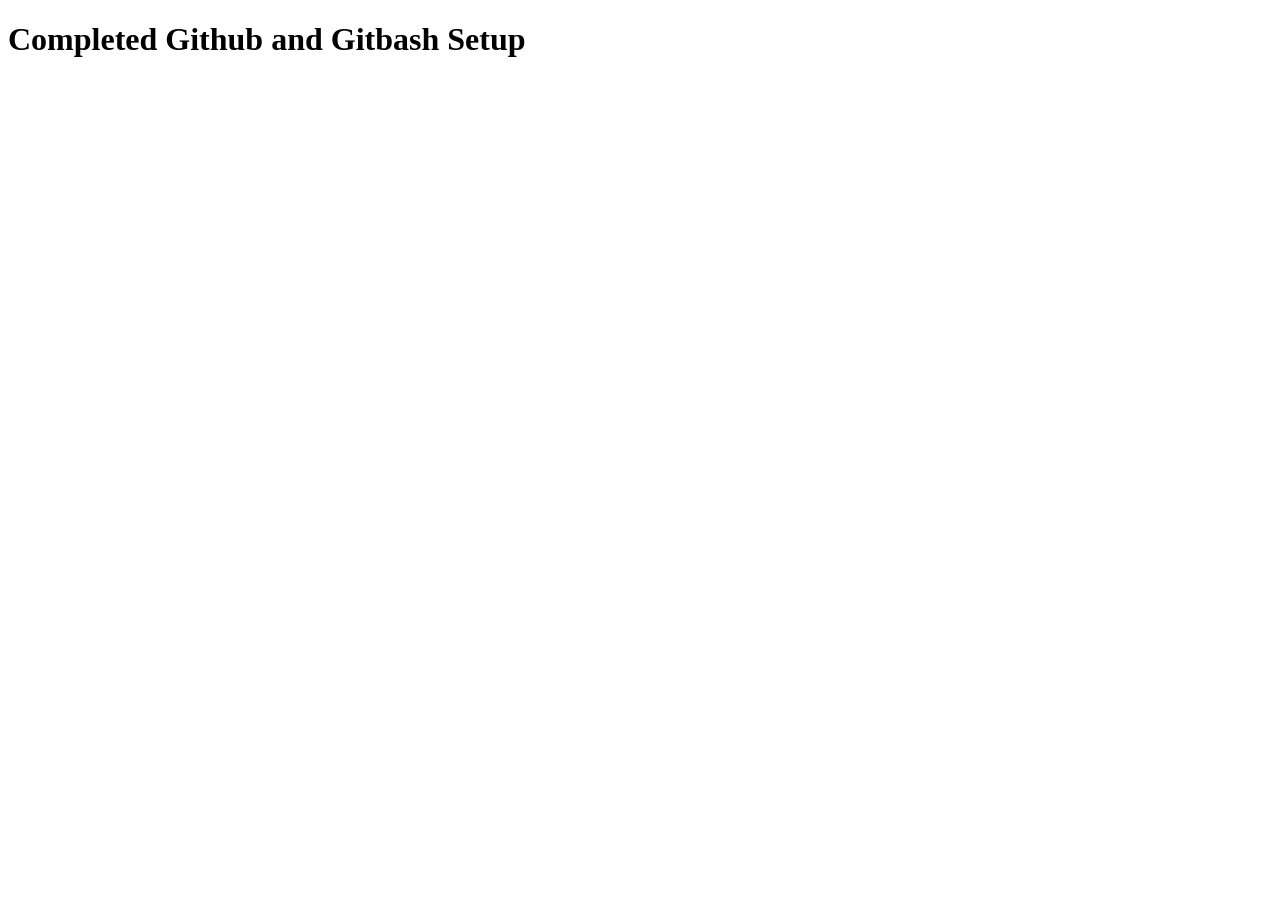
<file: index.html>
<!DOCTYPE html>
<html lang="en">

<head>
    <meta charset="UTF-8">
    <meta name="viewport" content="width=device-width, initial-scale=1.0">
    <title>Web Development Course</title>
</head>

<body>

    <h1>Completed Github and Gitbash Setup</h1>
</body>

</html>
</file>
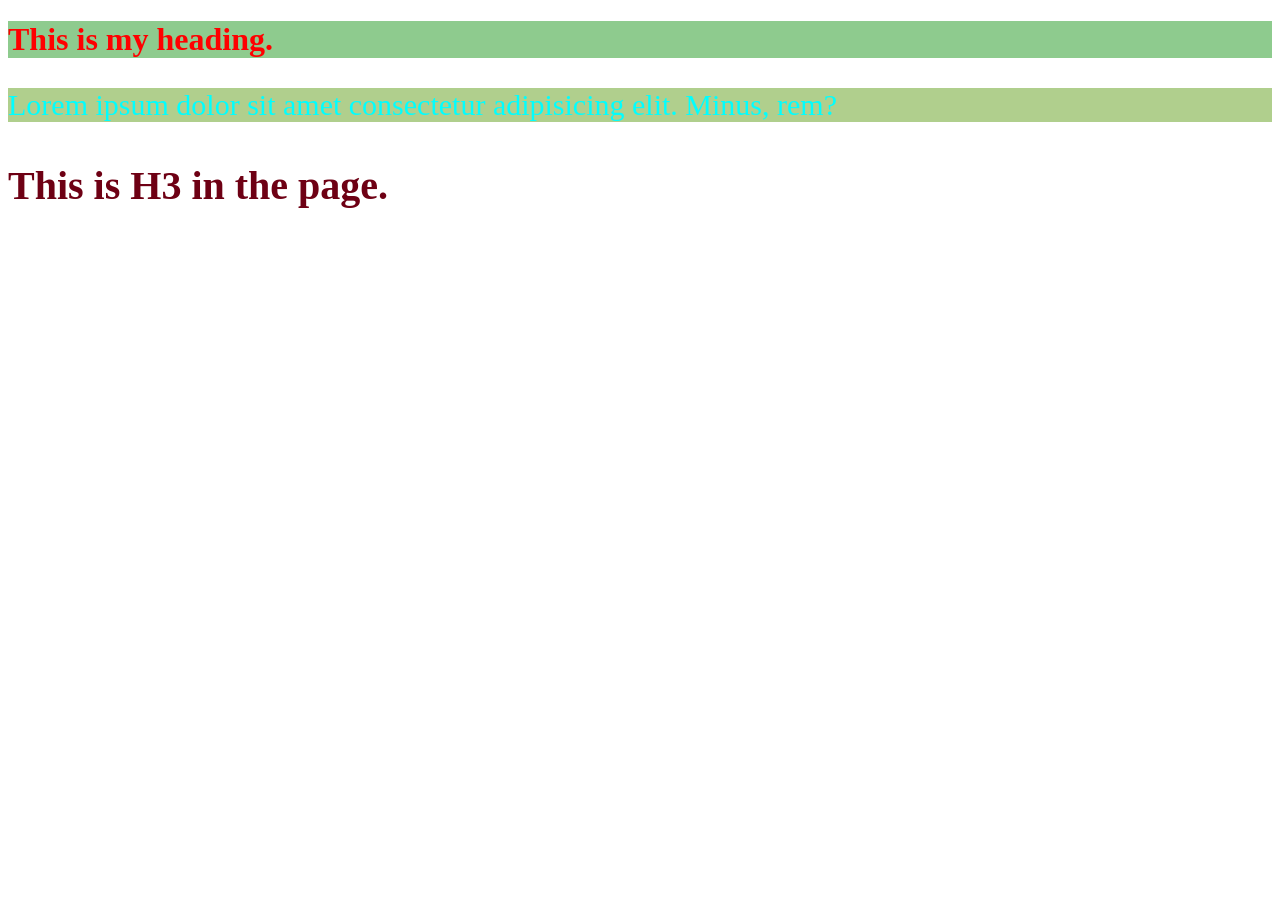
<file: CSS/001.Intro/index.html>
<!DOCTYPE html>
<html lang="en">

<head>
    <meta charset="UTF-8">
    <meta name="viewport" content="width=device-width, initial-scale=1.0">
    <title>CSS Intro</title>
    <!-- External CSS -->
    <link rel="stylesheet" href="style.css">
    <!-- Cascading Style Sheets -->
</head>

<body>

    <!-- Inline CSS -->
    <h1 style="color:red;background-color: rgb(142, 203, 142);">This is my heading.</h1>

    <!-- Internal CSS -->
    <style>
        p {
            color: aqua;
            font-size: 30px;
            background-color: rgb(176, 207, 141);
        }
    </style>

    <p>Lorem ipsum dolor sit amet consectetur adipisicing elit. Minus, rem?</p>


    <h3>This is H3 in the page.</h3>
</body>

</html>
</file>
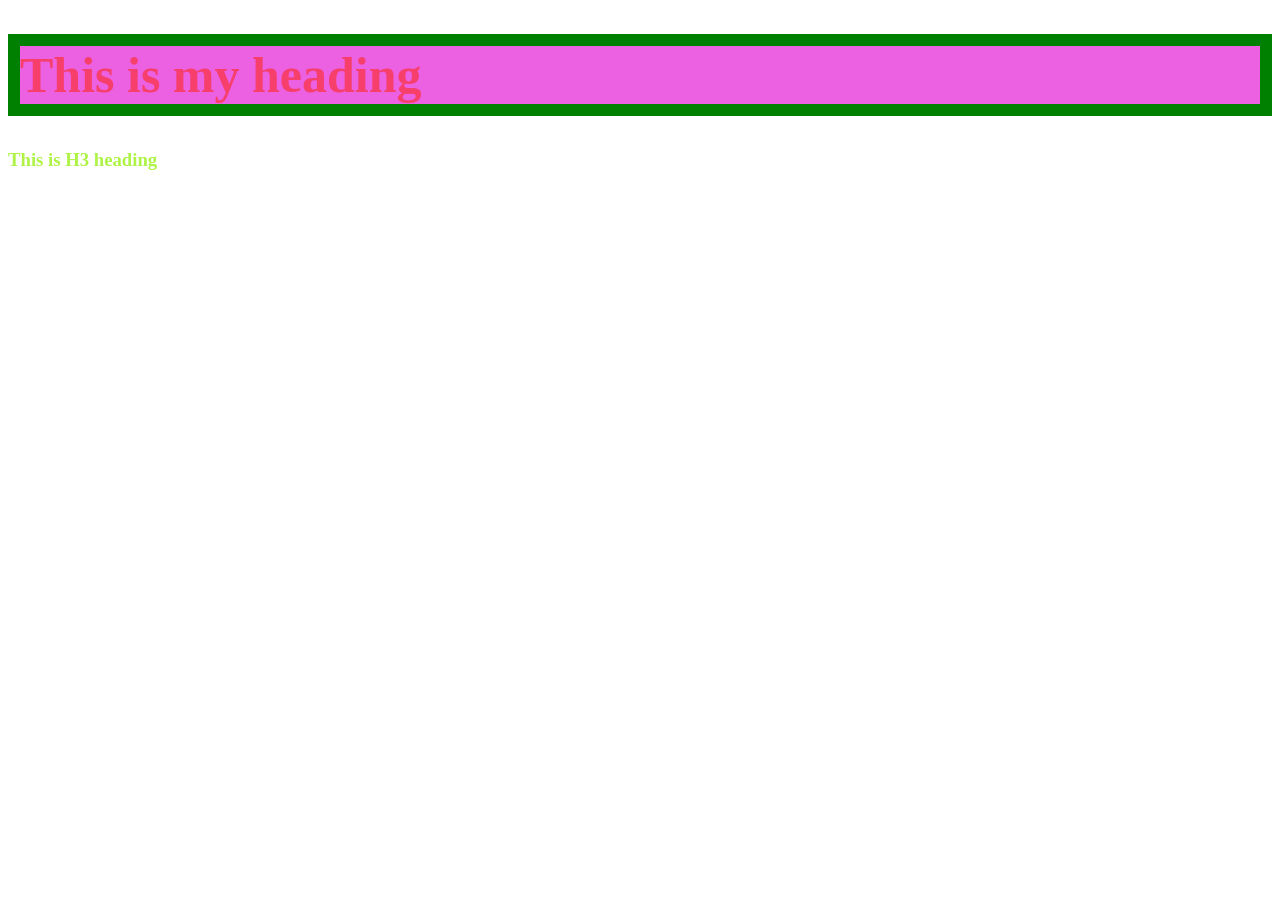
<file: CSS/002.Color/index.html>
<!DOCTYPE html>
<html lang="en">

<head>
    <meta charset="UTF-8">
    <meta name="viewport" content="width=device-width, initial-scale=1.0">
    <title>CSS Colors</title>
    <link rel="stylesheet" href="styles.css">
</head>

<body>

    <!-- <h1 style="color:blue">CSS Colors</h1>
    <p style="color:green">Green</p>
    <p style="color:yellow">Yellow</p>
    <p style="color:red">Red</p> -->
    <!-- 
    <style>
        h1 {
            color: blue;
        }

        p {
            color: green;
        }
    </style> -->
    <!-- <h1>CSS Colors</h1>
    <p>Green</p> -->
    <!-- <p style="color:yellow">Yellow</p>
    <p style="color:red">Red</p> -->

    <!-- <h3>Heading gets color from css file</h3> -->

    <style>
        h1 {
            color: rgba(255, 40, 30, 0.6);
            font-size: 50px;
            background-color: rgb(235, 97, 226);
            border: 12px solid green;
        }

        h3 {
            color: coral;
            /* Black */
            color: rgb(0, 0, 0);
            /* White */
            /* color: rgb(255, 255, 255); */

            /* any random color */
            /* color: rgba(132, 233, 127, 0.5); */
            color: #367aef;
            color: #aef345;
            /* color: #000000;
            color: #ffffff; */
        }
    </style>
    <h1>This is my heading</h1>
    <h3>This is H3 heading</h3>
</body>

</html>



<!-- CSS  - Cascading Style Sheet -->

<!-- 
tagname {
    propertyName:"propertyValue";
}

colors - can be applied to - text (heading, links, table, forms) ,background,
-->

<!-- How we can apply colors to elements:
1. color kewyword : red, yellow 
2. RGB - RED GREEN BLUE - rgb(0-255,0-255,0-255) , rgba(0-255,0-255,0-255,0-1)
3. HEXADECIMAL Values : 0-9, a-f or A-F 
4. HSL - Hue Saturation Lightness
-->
</file>
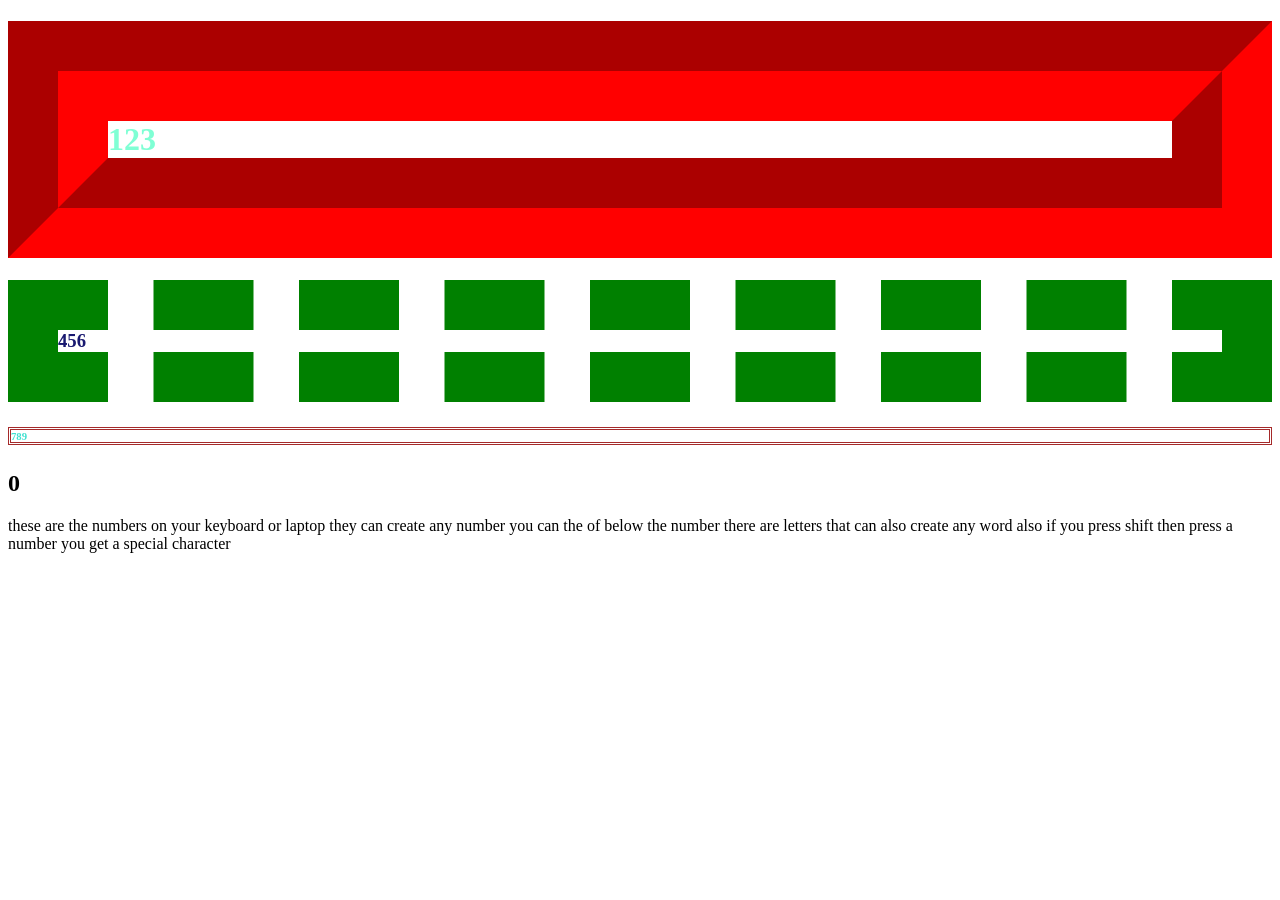
<file: CSS/003.Border/index.html>
<!DOCTYPE html>
<html lang="en">

<head>
    <meta charset="UTF-8">
    <meta name="viewport" content="width=device-width, initial-scale=1.0">
    <title>Borders in HTML</title>
    <link rel="stylesheet" href="border.css">
</head>

<body>
    <!-- <h1>This is H1 heading</h1>
    <p>Lorem ipsum dolor sit amet consectetur adipisicing elit. Asperiores, harum?</p>
    <a href="#">Google</a>

    <h3>This is my Heading H3</h3>


    <img src="https://png.pngtree.com/png-clipart/20240810/original/pngtree-flying-cup-of-coffee-with-splash-and-png-image_15739217.png"
        alt=""> -->
    <h1>123</h1>
    <h3>456</h3>   
    <h6>789</h6> 
    <h2>0</h2>
    <p>these are the numbers on your keyboard or laptop they can create any number you can the of below the number there are letters that can also create any word also if you press shift then press a number you get a special character</p>
</body>

</html>
</file>
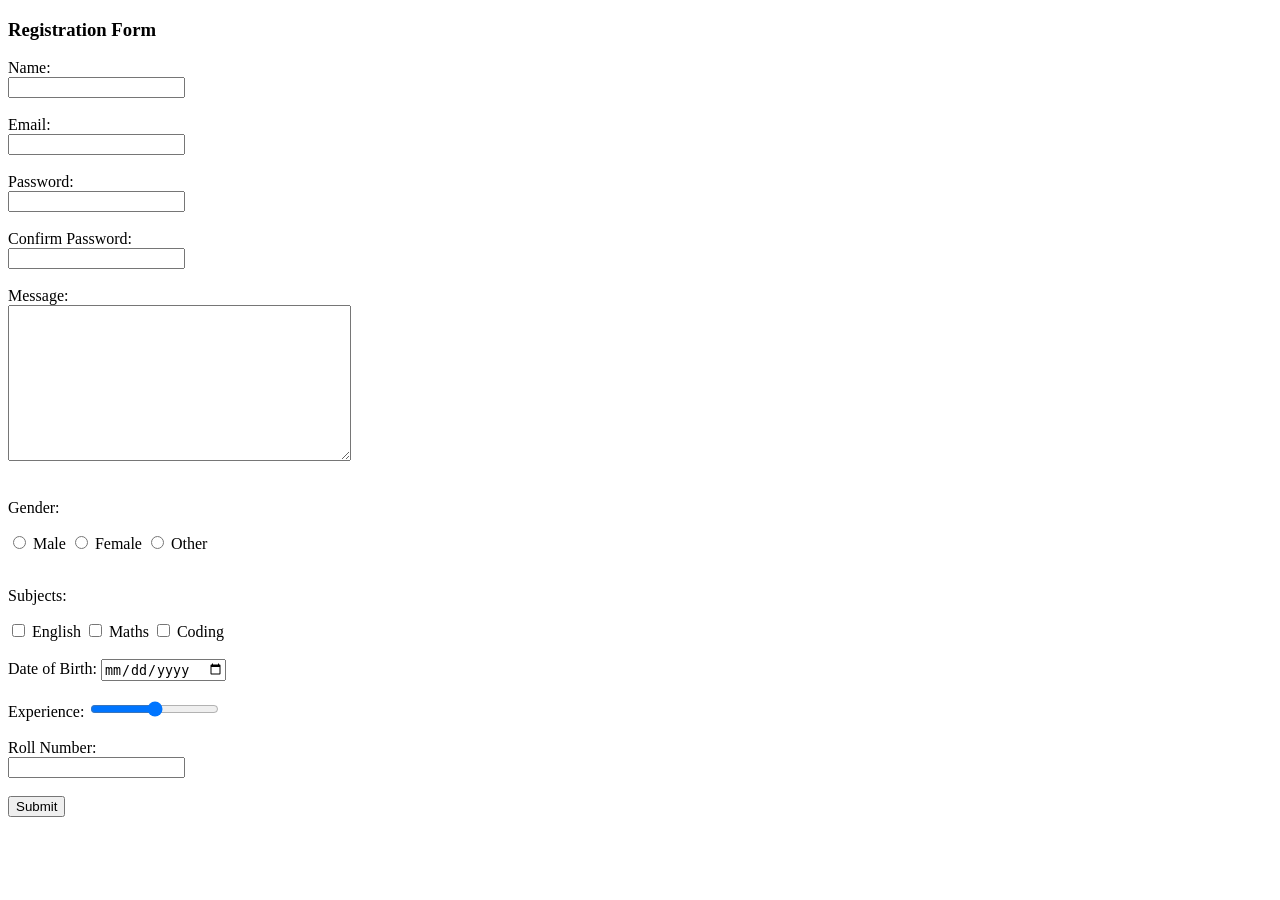
<file: completeForm.html>
<!DOCTYPE html>
<html lang="en">

<head>
    <meta charset="UTF-8">
    <meta name="viewport" content="width=device-width, initial-scale=1.0">
    <title>Working Form</title>
</head>

<body>
    <form action="">
        <!-- Name -->
        <h3>Registration Form</h3>
        <label for="name">Name: </label> <br>
        <input type="text" name="name" id="name"> <br><br>
        <label for="email">Email: </label> <br>
        <input type="email" name="email" id="email"><br><br>
        <label for="password">Password: </label> <br>
        <input type="password" name="password" id="password"><br><br>
        <label for="confirmPassword">Confirm Password: </label> <br>
        <input type="confirmPassword" name="confirmPassword" id="confirmPassword"><br><br>
        <label for="message">Message:</label> <br>
        <textarea name="message" id="message" rows="10" cols="40"></textarea> <br><br>

        <!-- Radio Button -->

        <p>Gender: </p>
        <input type="radio" id="male" name="gender">
        <label for="male">Male</label>

        <input type="radio" name="gender" id="female">
        <label for="female">Female</label>

        <input type="radio" name="gender" id="other">
        <label for="other">Other</label>

        <br><br>
        <!-- Checkboxes -->
        <p>Subjects:</p>
        <input type="checkbox" id="english" name="english">
        <label for="english">English</label>

        <input type="checkbox" name="maths" id="maths">
        <label for="maths">Maths</label>

        <input type="checkbox" name="coding" id="coding">
        <label for="coding">Coding</label> <br><br>


        <!-- DOB - Date-Calendar -->
        <label for="age">Date of Birth:</label>
        <input type="date" id="age" name="age">

        <br><br>

        <label for="exp">Experience:</label>
        <input type="range" name="exp" id="exp">
        <br><br>


        <label for="rNum">Roll Number: </label> <br>
        <input type="number" name="rNum" id="rNum">


        <br><br>

        <input type="button" value="Submit">

    </form>
</body>

</html>
</file>
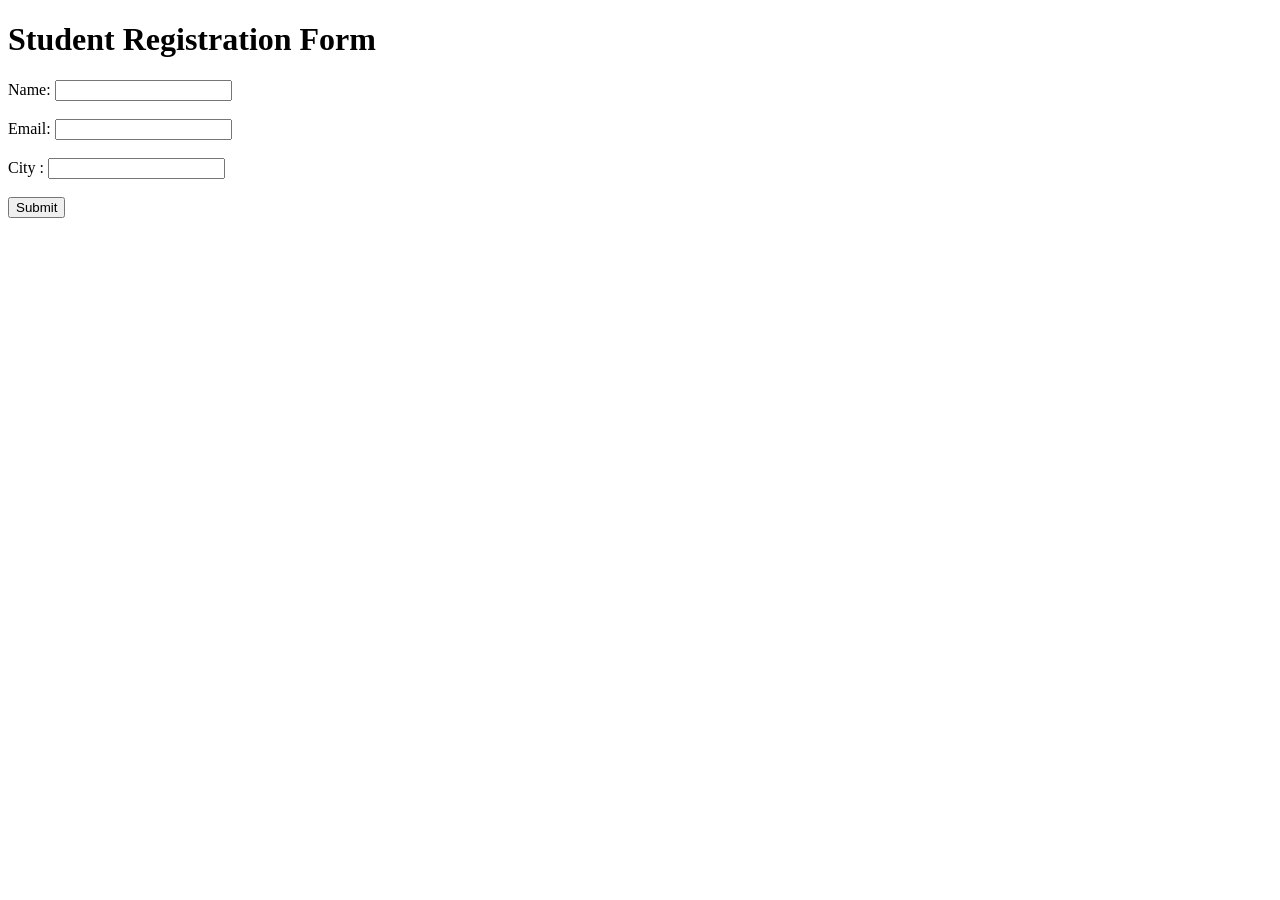
<file: form.html>
<!DOCTYPE html>
<html lang="en">

<head>
    <meta charset="UTF-8">
    <meta name="viewport" content="width=device-width, initial-scale=1.0">
    <title>Forms in HTML</title>
</head>

<body>
    <h1>Student Registration Form</h1>

    <!-- input -->
    <label for="">Name: </label>
    <input type="text">

    <br><br>
    <label for="">Email: </label>
    <input type="email">

    <br> <br>
    <label for="">City :</label>
    <input type="text">
    <!-- <input type="text" placeholder="Enter your city name"> -->

    <br>
    <br>
    <input type="button" value="Submit">
</body>

</html>
</file>
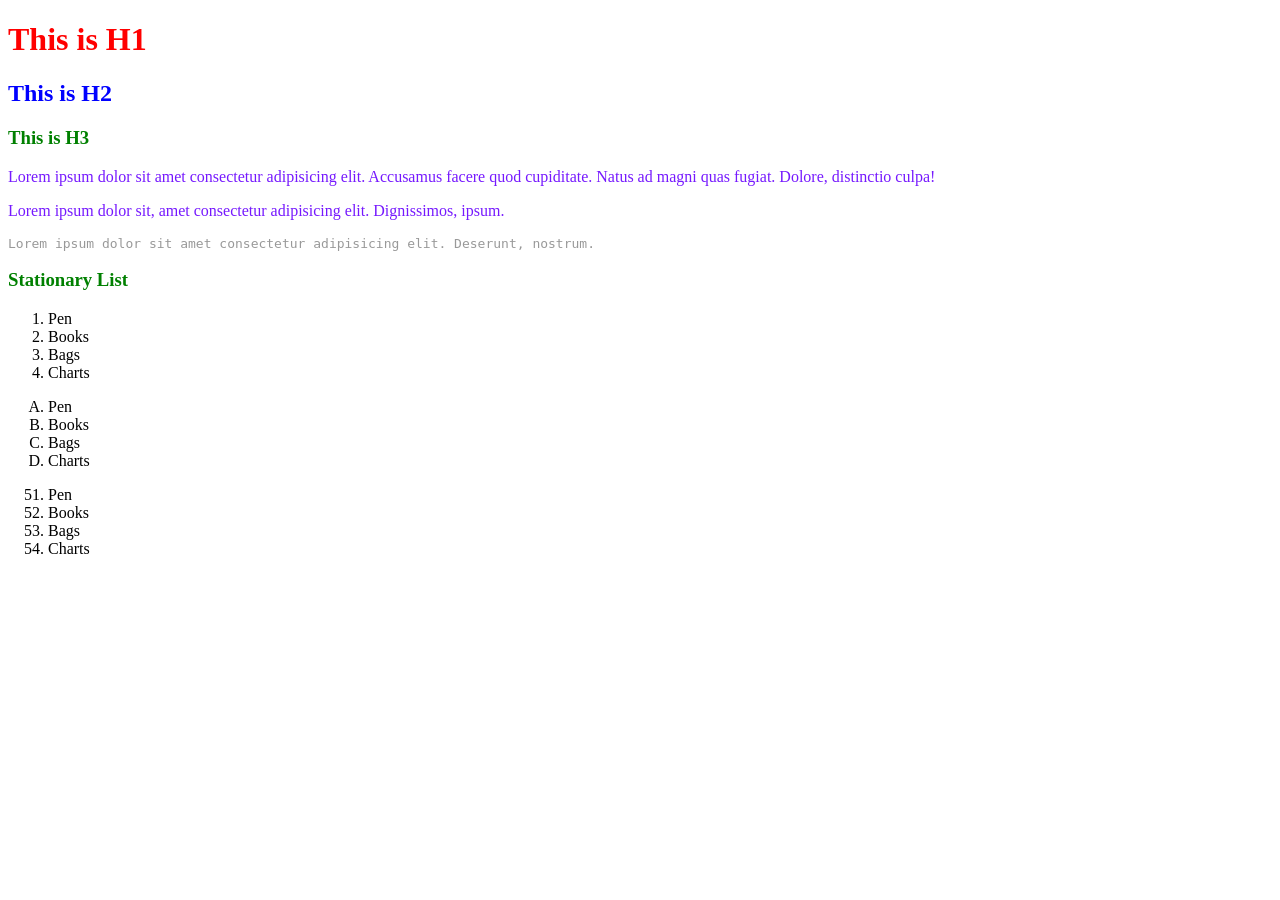
<file: CSS/002.Color/colors.html>
<!DOCTYPE html>
<html lang="en">

<head>
    <meta charset="UTF-8">
    <meta name="viewport" content="width=device-width, initial-scale=1.0">
    <title>Colors Practice</title>
</head>
<style>
    h1{
        color:red;
    }
    h2{
        color: blue;
    }
    h3{
        color: green;
    }
    p{
        color: rgb(118,25,254);
    }
    pre{
        color: #999999;
    }
    ul{
        color: #ffff00;
    }
</style>
<body>
    <h1>This is H1</h1>
    <h2>This is H2</h2>
    <h3>This is H3</h3>

    <p>Lorem ipsum dolor sit amet consectetur adipisicing elit. Accusamus facere quod cupiditate. Natus ad magni quas
        fugiat. Dolore, distinctio culpa!</p>

    <p>Lorem ipsum dolor sit, amet consectetur adipisicing elit. Dignissimos, ipsum.</p>

    <pre>Lorem ipsum dolor sit amet consectetur adipisicing elit. Deserunt, nostrum.</pre>

    <h3>Stationary List</h3>
    <ol>
        <li>Pen</li>
        <li>Books</li>
        <li>Bags</li>
        <li>Charts</li>
    </ol>


    <ol type="A">
        <li>Pen</li>
        <li>Books</li>
        <li>Bags</li>
        <li>Charts</li>
    </ol>


    <ol start="51" type="1">
        <li>Pen</li>
        <li>Books</li>
        <li>Bags</li>
        <li>Charts</li>
    </ol>

</body>

</html>
</file>
<file: CSS/002.Color/styles.css>
h3{
    color:rgb(215, 124, 13);
}
</file>
<file: CSS/003.Border/border.css>
h1{
    color: aquamarine;
    border-width:100px;
    border-color: red;
    border-style: groove;
}
h3{
    color: midnightblue;
    border-width: 50px;
    border-color: green;
    border-style: dashed;
}
h6{
    color: turquoise;
    border-width: 25;
    border-color: brown;
    border-style: double;
}
</file>
<file: CSS/001.Intro/style.css>
/* h3{
    color:greenyellow;
    font-size:40px;
} */

/* Frontend - HTML , CSS3, Javascript, ReactJS , Bootstrap , Taiwind */

/* Color -  */
/* text , background , li, table , forms , img , borders */

/* Color */
/* red, green , blue, orange */

/* RGB -- RED GREEN BLUE */
/* 0-256 , 0-256, 0-256 */


h3{
    color:rgb(110,0,20);
    font-size:40px;
}
</file>
